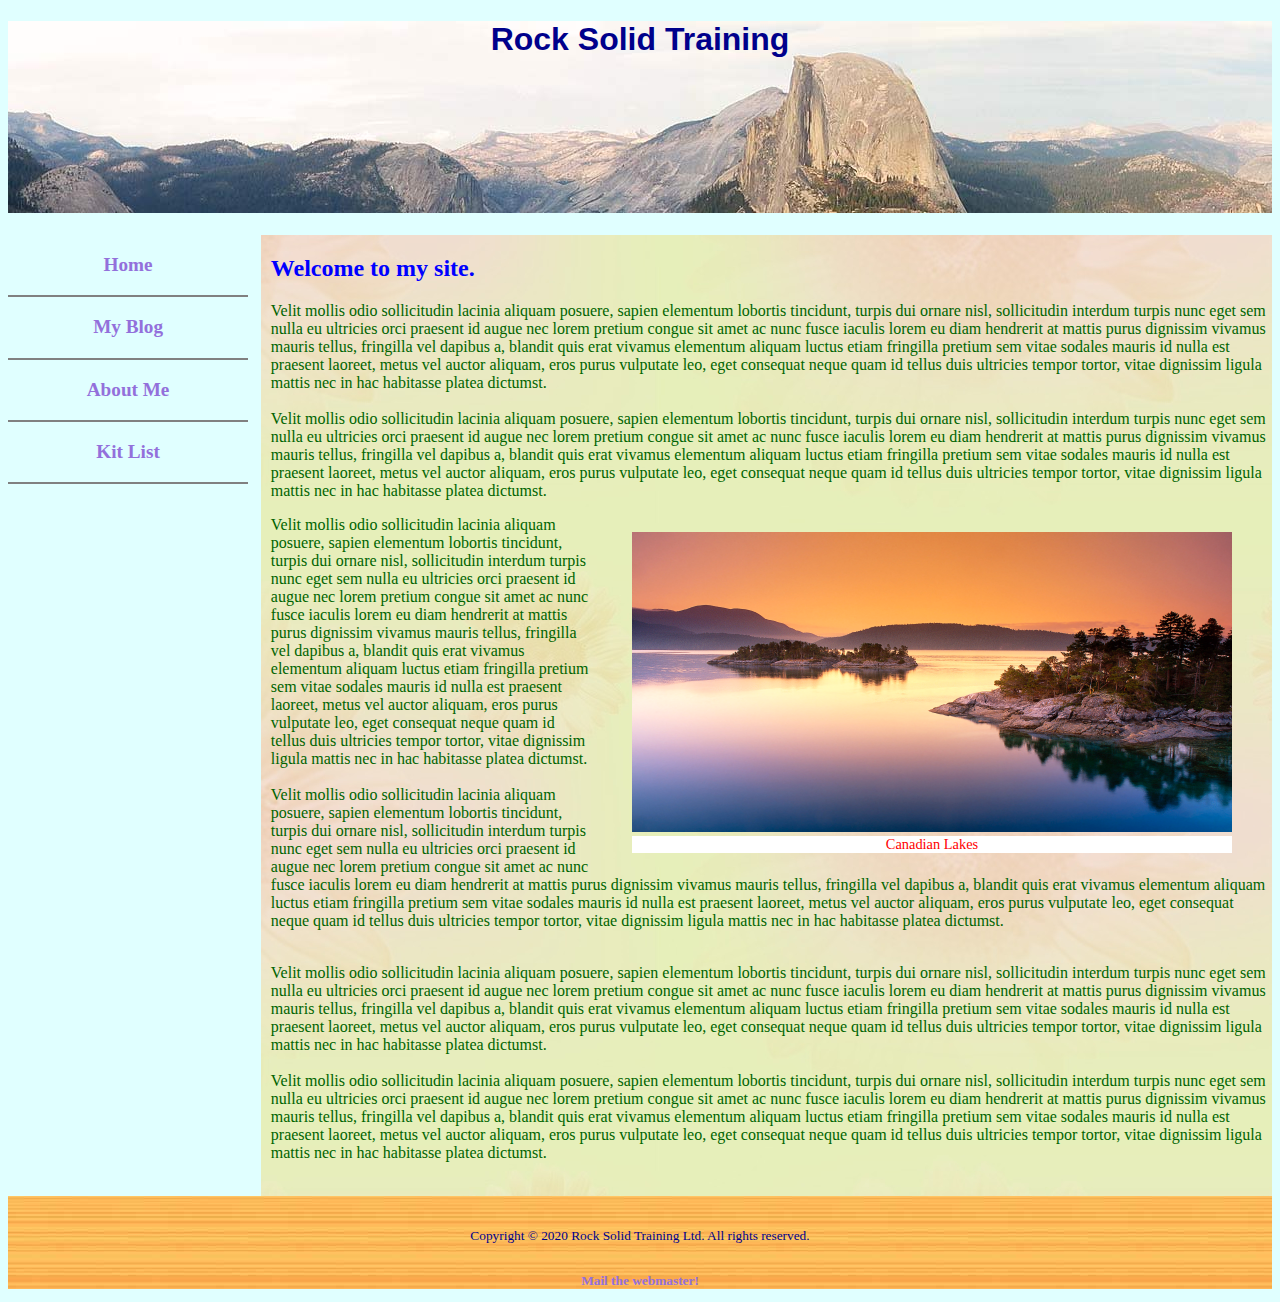
<file: Chapter2/index.html>
﻿<!DOCTYPE html>
<html>
<head>
    <title>Rock Solid</title>
    <meta charset="utf-8" />
    <link href="Styles/StyleSheet1.css" rel="stylesheet" />
</head>
<body>
    <header>
        <h1>Rock Solid Training</h1>
    </header>
    <nav>
        <ul>
            <li><a href="index.html" title="Home">Home</a></li>
            <li><a href="blog.html" title="Camping Blog">My Blog</a></li>
            <li><a href="about.html" title="About Me">About Me</a></li>
            <li><a href="campingKit.html" title="About Me">Kit List</a></li>
        </ul>
    </nav>
    <main>
        <div class="marginLeft10">
            <h2>
                Welcome to my site.
            </h2>

            <!--<p>
            <img src="Content/gifs/cool-banner.gif">
        </p>-->
            <!--<p>
            <video controls src="Content/videos/waterDrop.mp4" width="300" height="200">
                Your browser does not support the &lt;video&gt; tag.
            </video>
        </p>-->
            <p>
                Velit mollis odio sollicitudin lacinia aliquam posuere, sapien elementum lobortis tincidunt, turpis dui ornare nisl, sollicitudin interdum turpis nunc eget sem nulla eu ultricies orci praesent id augue nec lorem pretium congue sit amet ac nunc fusce iaculis lorem eu diam hendrerit at mattis purus dignissim vivamus mauris tellus, fringilla vel dapibus a, blandit quis erat vivamus elementum aliquam luctus etiam fringilla pretium sem vitae sodales mauris id nulla est praesent laoreet, metus vel auctor aliquam, eros purus vulputate leo, eget consequat neque quam id tellus duis ultricies tempor tortor, vitae dignissim ligula mattis nec in hac habitasse platea dictumst.
                <br /><br />
                Velit mollis odio sollicitudin lacinia aliquam posuere, sapien elementum lobortis tincidunt, turpis dui ornare nisl, sollicitudin interdum turpis nunc eget sem nulla eu ultricies orci praesent id augue nec lorem pretium congue sit amet ac nunc fusce iaculis lorem eu diam hendrerit at mattis purus dignissim vivamus mauris tellus, fringilla vel dapibus a, blandit quis erat vivamus elementum aliquam luctus etiam fringilla pretium sem vitae sodales mauris id nulla est praesent laoreet, metus vel auctor aliquam, eros purus vulputate leo, eget consequat neque quam id tellus duis ultricies tempor tortor, vitae dignissim ligula mattis nec in hac habitasse platea dictumst.
                <br />
            </p>
            <!--<p>Fancy some music? <br />
        <audio controls src="Content/music/Sex_On_Fire.mp3">
            Your browser does not support the &lt;audio&gt; tag!
        </audio>
        </p>-->
            <p>
                <figure class="rightimg">
                    <img src="Content/images/canada.png" title="canadian lake" height="300" width="600" />
                    <figcaption>Canadian Lakes</figcaption>
                </figure>
            </p>

            <p>
                Velit mollis odio sollicitudin lacinia aliquam posuere, sapien elementum lobortis tincidunt, turpis dui ornare nisl, sollicitudin interdum turpis nunc eget sem nulla eu ultricies orci praesent id augue nec lorem pretium congue sit amet ac nunc fusce iaculis lorem eu diam hendrerit at mattis purus dignissim vivamus mauris tellus, fringilla vel dapibus a, blandit quis erat vivamus elementum aliquam luctus etiam fringilla pretium sem vitae sodales mauris id nulla est praesent laoreet, metus vel auctor aliquam, eros purus vulputate leo, eget consequat neque quam id tellus duis ultricies tempor tortor, vitae dignissim ligula mattis nec in hac habitasse platea dictumst.
                <br /><br />
                Velit mollis odio sollicitudin lacinia aliquam posuere, sapien elementum lobortis tincidunt, turpis dui ornare nisl, sollicitudin interdum turpis nunc eget sem nulla eu ultricies orci praesent id augue nec lorem pretium congue sit amet ac nunc fusce iaculis lorem eu diam hendrerit at mattis purus dignissim vivamus mauris tellus, fringilla vel dapibus a, blandit quis erat vivamus elementum aliquam luctus etiam fringilla pretium sem vitae sodales mauris id nulla est praesent laoreet, metus vel auctor aliquam, eros purus vulputate leo, eget consequat neque quam id tellus duis ultricies tempor tortor, vitae dignissim ligula mattis nec in hac habitasse platea dictumst.
                <br /><br />
            </p>
            <p>
                Velit mollis odio sollicitudin lacinia aliquam posuere, sapien elementum lobortis tincidunt, turpis dui ornare nisl, sollicitudin interdum turpis nunc eget sem nulla eu ultricies orci praesent id augue nec lorem pretium congue sit amet ac nunc fusce iaculis lorem eu diam hendrerit at mattis purus dignissim vivamus mauris tellus, fringilla vel dapibus a, blandit quis erat vivamus elementum aliquam luctus etiam fringilla pretium sem vitae sodales mauris id nulla est praesent laoreet, metus vel auctor aliquam, eros purus vulputate leo, eget consequat neque quam id tellus duis ultricies tempor tortor, vitae dignissim ligula mattis nec in hac habitasse platea dictumst.
                <br /><br />
                Velit mollis odio sollicitudin lacinia aliquam posuere, sapien elementum lobortis tincidunt, turpis dui ornare nisl, sollicitudin interdum turpis nunc eget sem nulla eu ultricies orci praesent id augue nec lorem pretium congue sit amet ac nunc fusce iaculis lorem eu diam hendrerit at mattis purus dignissim vivamus mauris tellus, fringilla vel dapibus a, blandit quis erat vivamus elementum aliquam luctus etiam fringilla pretium sem vitae sodales mauris id nulla est praesent laoreet, metus vel auctor aliquam, eros purus vulputate leo, eget consequat neque quam id tellus duis ultricies tempor tortor, vitae dignissim ligula mattis nec in hac habitasse platea dictumst.
                <br /><br />
            </p>
        </div>
    </main>
    <footer>
        <p>
            <br /><br />
            Copyright &copy; 2020 Rock Solid Training Ltd. All rights reserved.
            <br /><br />
        </p>
        <p>
            <a href="mailto:webmaster@html5.co.uk"
               title="Feedback Link">Mail the webmaster!</a>
        </p>
    </footer>

</body>
</html>
</file>
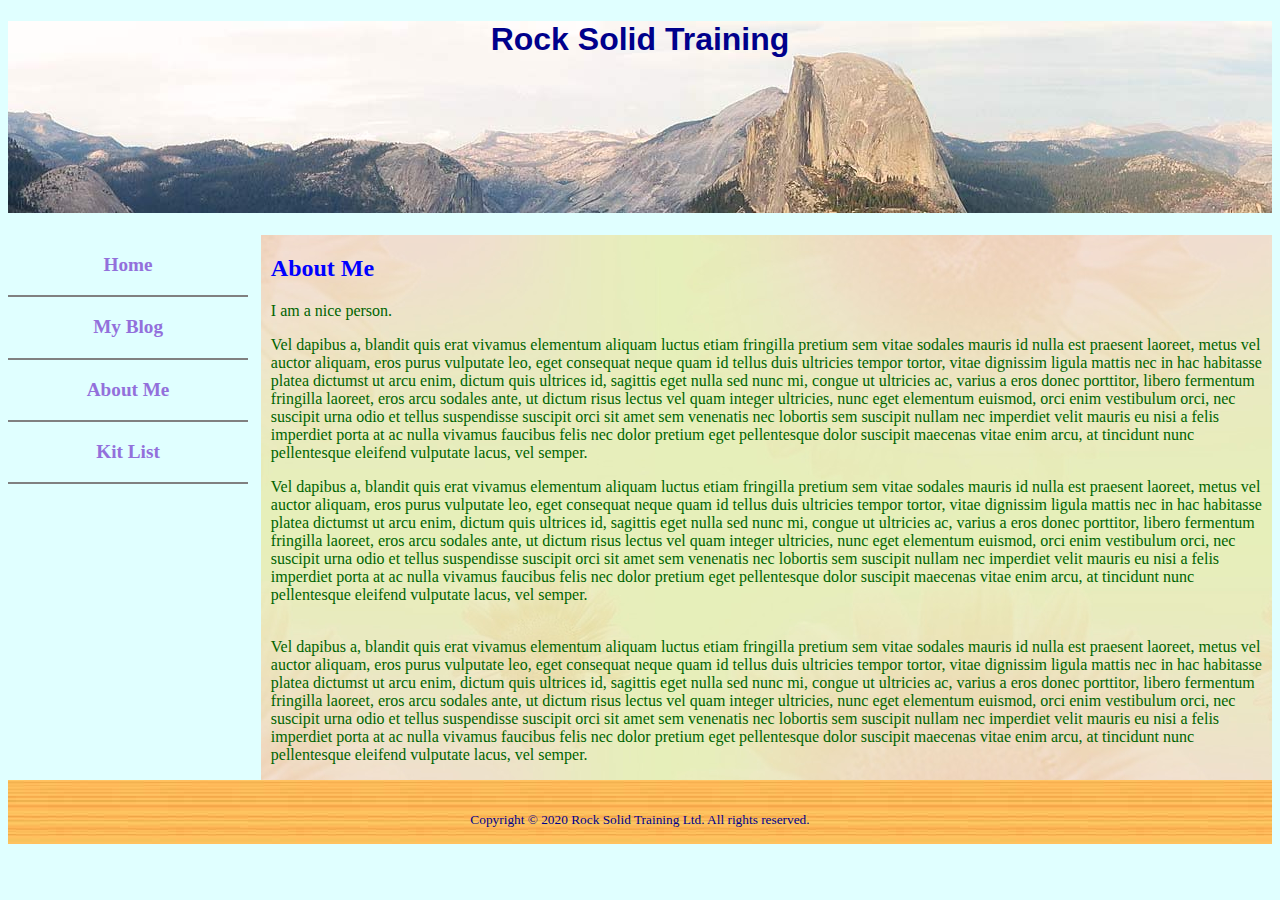
<file: Chapter2/about.html>
﻿<!DOCTYPE html>
<html>
<head>
    <title>About Me</title>
    <meta charset="utf-8" />
    <link href="Styles/StyleSheet1.css" rel="stylesheet" />
</head>
<body>
    <header>
        <h1>Rock Solid Training</h1>
    </header>
    <nav>
        <ul>
            <li><a href="index.html" title="Home">Home</a></li>
            <li><a href="blog.html" title="Camping Blog">My Blog</a></li>
            <li><a href="about.html" title="About Me">About Me</a></li>
            <li><a href="campingKit.html" title="About Me">Kit List</a></li>
        </ul>
    </nav>
    <main>
        <div class="marginLeft10">
            <h2>About Me</h2>
            <p>
                I am a nice person.
            </p>
            <p>
                Vel dapibus a, blandit quis erat vivamus elementum aliquam luctus etiam fringilla pretium sem vitae sodales mauris id nulla est praesent laoreet, metus vel auctor aliquam, eros purus vulputate leo, eget consequat neque quam id tellus duis ultricies tempor tortor, vitae dignissim ligula mattis nec in hac habitasse platea dictumst ut arcu enim, dictum quis ultrices id, sagittis eget nulla sed nunc mi, congue ut ultricies ac, varius a eros donec porttitor, libero fermentum fringilla laoreet, eros arcu sodales ante, ut dictum risus lectus vel quam integer ultricies, nunc eget elementum euismod, orci enim vestibulum orci, nec suscipit urna odio et tellus suspendisse suscipit orci sit amet sem venenatis nec lobortis sem suscipit nullam nec imperdiet velit mauris eu nisi a felis imperdiet porta at ac nulla vivamus faucibus felis nec dolor pretium eget pellentesque dolor suscipit maecenas vitae enim arcu, at tincidunt nunc pellentesque eleifend vulputate lacus, vel semper.
            </p>
            <p>
                Vel dapibus a, blandit quis erat vivamus elementum aliquam luctus etiam fringilla pretium sem vitae sodales mauris id nulla est praesent laoreet, metus vel auctor aliquam, eros purus vulputate leo, eget consequat neque quam id tellus duis ultricies tempor tortor, vitae dignissim ligula mattis nec in hac habitasse platea dictumst ut arcu enim, dictum quis ultrices id, sagittis eget nulla sed nunc mi, congue ut ultricies ac, varius a eros donec porttitor, libero fermentum fringilla laoreet, eros arcu sodales ante, ut dictum risus lectus vel quam integer ultricies, nunc eget elementum euismod, orci enim vestibulum orci, nec suscipit urna odio et tellus suspendisse suscipit orci sit amet sem venenatis nec lobortis sem suscipit nullam nec imperdiet velit mauris eu nisi a felis imperdiet porta at ac nulla vivamus faucibus felis nec dolor pretium eget pellentesque dolor suscipit maecenas vitae enim arcu, at tincidunt nunc pellentesque eleifend vulputate lacus, vel semper.
            </p>
            <p>
                <br />
                Vel dapibus a, blandit quis erat vivamus elementum aliquam luctus etiam fringilla pretium sem vitae sodales mauris id nulla est praesent laoreet, metus vel auctor aliquam, eros purus vulputate leo, eget consequat neque quam id tellus duis ultricies tempor tortor, vitae dignissim ligula mattis nec in hac habitasse platea dictumst ut arcu enim, dictum quis ultrices id, sagittis eget nulla sed nunc mi, congue ut ultricies ac, varius a eros donec porttitor, libero fermentum fringilla laoreet, eros arcu sodales ante, ut dictum risus lectus vel quam integer ultricies, nunc eget elementum euismod, orci enim vestibulum orci, nec suscipit urna odio et tellus suspendisse suscipit orci sit amet sem venenatis nec lobortis sem suscipit nullam nec imperdiet velit mauris eu nisi a felis imperdiet porta at ac nulla vivamus faucibus felis nec dolor pretium eget pellentesque dolor suscipit maecenas vitae enim arcu, at tincidunt nunc pellentesque eleifend vulputate lacus, vel semper.
            </p>
        </div>
    </main>
    <footer>
        <p>
            <br /><br />
            Copyright &copy; 2020 Rock Solid Training Ltd. All rights reserved.
            <br /><br />
        </p>
    </footer>
</body>
</html>
</file>
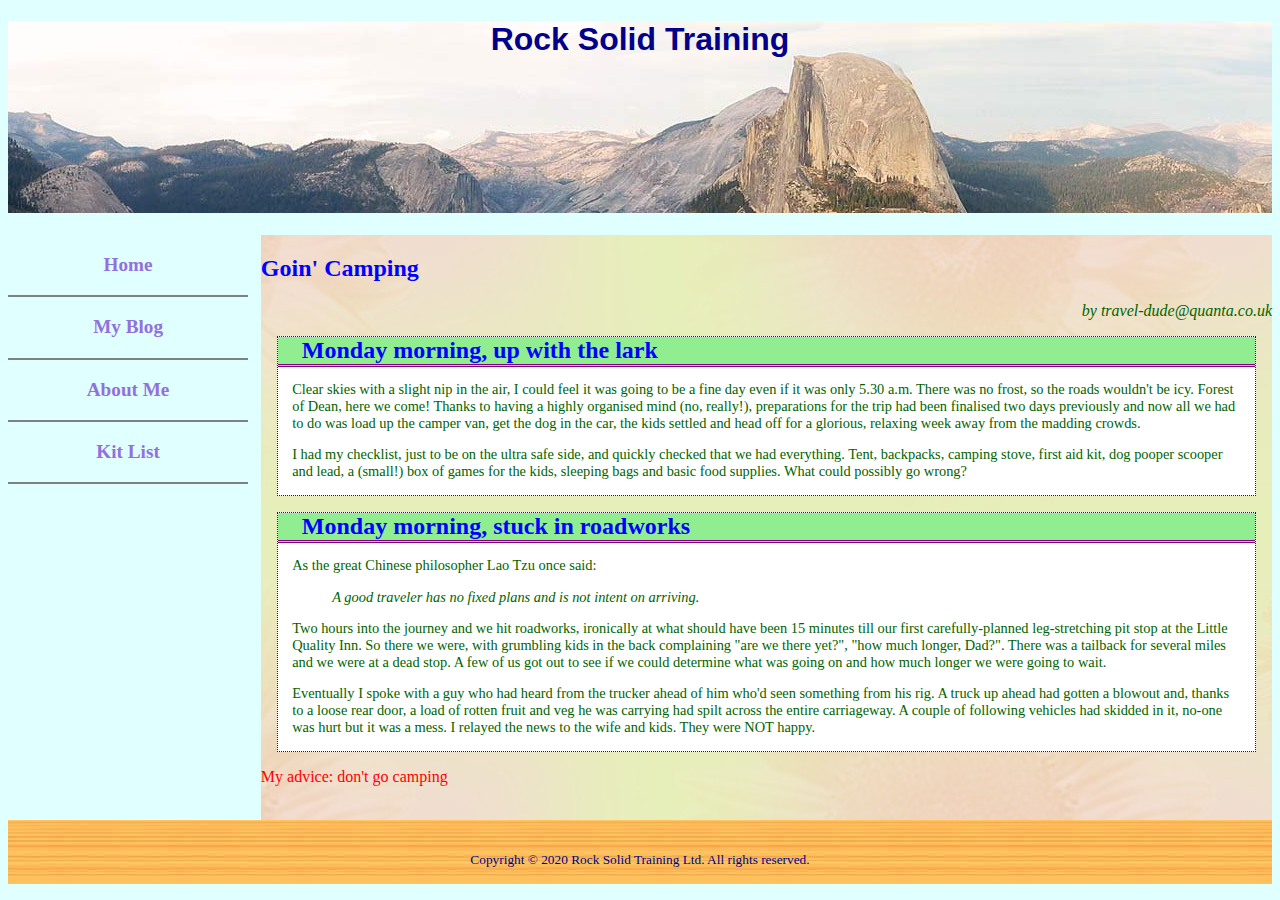
<file: Chapter2/blog.html>
﻿<!DOCTYPE html>
<html>
<head>
    <title>Blog Post</title>
    <meta charset="utf-8" />
    <link href="Styles/StyleSheet1.css" rel="stylesheet" />
</head>
<body>
    <header>
        <h1>Rock Solid Training</h1>
    </header>
    <nav>
        <ul>
            <li><a href="index.html" title="Home">Home</a></li>
            <li><a href="blog.html" title="Camping Blog">My Blog</a></li>
            <li><a href="about.html" title="About Me">About Me</a></li>
            <li><a href="campingKit.html" title="About Me">Kit List</a></li>
        </ul>
    </nav>
    <main>
        <h2 class="margin10">Goin' Camping</h2>
        <address>by travel-dude@quanta.co.uk</address>
        <article>
            <header>
                <h2> Monday morning, up with the lark </h2>
            </header>
            <section>
                <p>Clear skies with a slight nip in the air, I could feel it was going to be a fine day even if it was only 5.30 a.m. There was no frost, so the roads wouldn't be icy. Forest of Dean, here we come! Thanks to having a highly organised mind (no, really!), preparations for the trip had been finalised two days previously and now all we had to do was load up the camper van, get the dog in the car, the kids settled and head off for a glorious, relaxing week away from the madding crowds.</p>

                <p>I had my checklist, just to be on the ultra safe side, and quickly checked that we had everything. Tent, backpacks, camping stove, first aid kit, dog pooper scooper and lead, a (small!) box of games for the kids, sleeping bags and basic food supplies. What could possibly go wrong?</p>
            </section>
        </article>
        <article>
            <header>
                <h2>Monday morning, stuck in roadworks</h2>
            </header>
            <section>
                <p>As the great Chinese philosopher Lao Tzu once said:</p>

                <blockquote>A good traveler has no fixed plans and is not intent on arriving.</blockquote>

                <p>Two hours into the journey and we hit roadworks, ironically at what should have been 15 minutes till our first carefully-planned leg-stretching pit stop at the Little Quality Inn. So there we were, with grumbling kids in the back complaining "are we there yet?", "how much longer, Dad?". There was a tailback for several miles and we were at a dead stop. A few of us got out to see if we could determine what was going on and how much longer we were going to wait.</p>

                <p>Eventually I spoke with a guy who had heard from the trucker ahead of him who'd seen something from his rig. A truck up ahead had gotten a blowout and, thanks to a loose rear door, a load of rotten fruit and veg he was carrying had spilt across the entire carriageway. A couple of following vehicles had skidded in it, no-one was hurt but it was a mess. I relayed the news to the wife and kids. They were NOT happy.</p>

            </section>
        </article>
        <p id="Warning">
            My advice: don't go camping
            <br /><br />
        </p>

    </main>
    <footer>
        <p>
            <br /><br />
            Copyright &copy; 2020 Rock Solid Training Ltd. All rights reserved.
            <br /><br />
        </p>
    </footer>
</body>
</html>
</file>
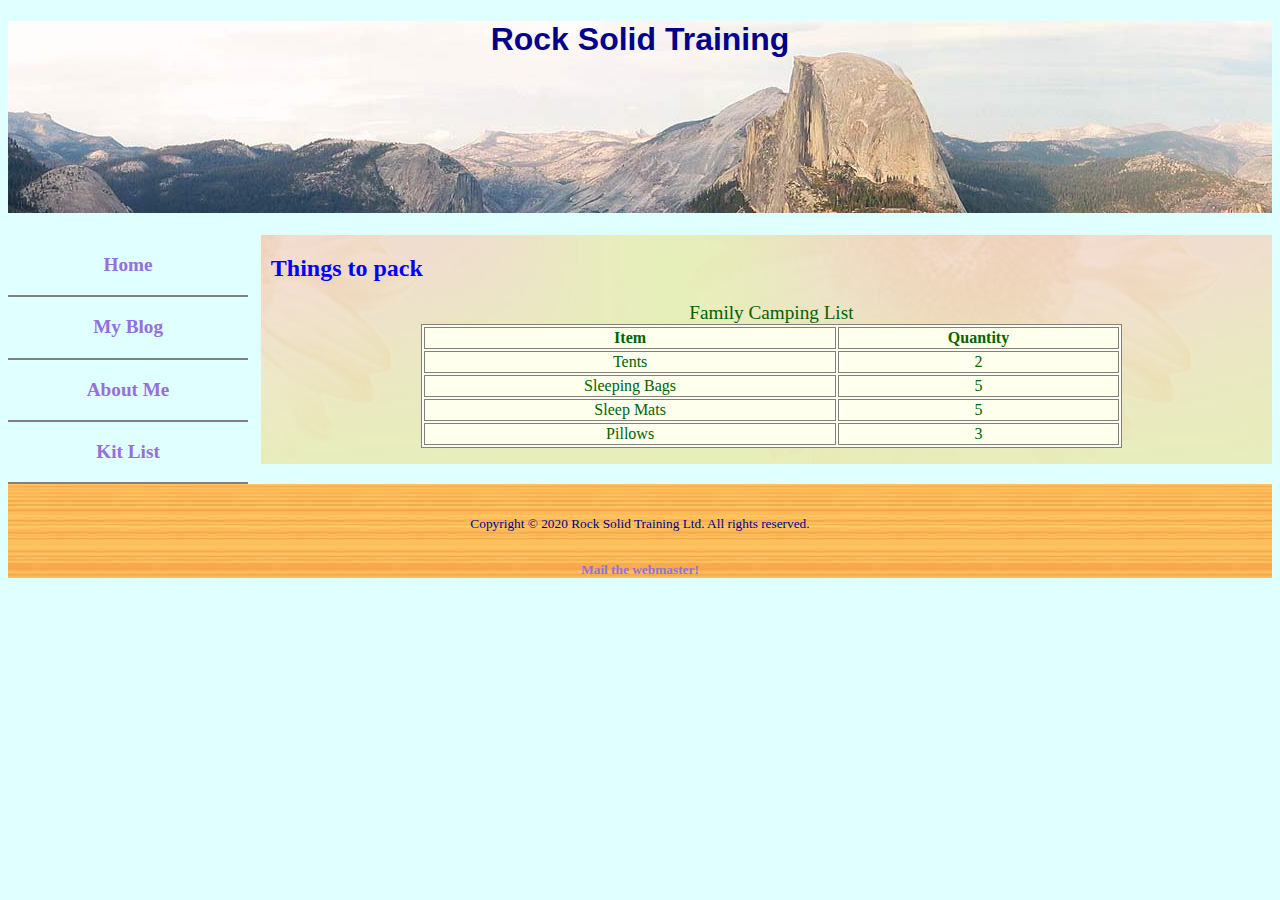
<file: Chapter2/campingKit.html>
﻿<!DOCTYPE html>
<html>
<head>
    <title></title>
    <meta charset="utf-8" />
    <link href="Styles/StyleSheet1.css" rel="stylesheet" />
</head>
<body>
    <header>
        <h1>Rock Solid Training</h1>
    </header>
    <nav>
        <ul>
            <li><a href="index.html" title="Home">Home</a></li>
            <li><a href="blog.html" title="Camping Blog">My Blog</a></li>
            <li><a href="about.html" title="About Me">About Me</a></li>
            <li><a href="campingKit.html" title="About Me">Kit List</a></li>
        </ul>
    </nav>

    <main>
        <div class="marginLeft10">
            <h2> Things to pack</h2>
            <p>
                <table id="table1">
                    <caption>Family Camping List</caption>
                    <thead>
                        <tr>
                            <th>Item</th>
                            <th>Quantity</th>
                        </tr>
                    </thead>
                    <tbody>
                        <tr>
                            <td>Tents</td>
                            <td>2</td>
                        </tr>
                        <tr>
                            <td>Sleeping Bags</td>
                            <td>5</td>
                        </tr>
                        <tr>
                            <td>Sleep Mats</td>
                            <td>5</td>
                        </tr>
                        <tr>
                            <td>Pillows</td>
                            <td>3</td>
                        </tr>
                    </tbody>
                </table>
            </p>
        </div>
    </main>
    <footer>
        <p>
            <br /><br />
            Copyright &copy; 2020 Rock Solid Training Ltd. All rights reserved.
            <br /><br />
        </p>
        <p>
            <a href="mailto:webmaster@html5.co.uk"
               title="Feedback Link">Mail the webmaster!</a>
        </p>
    </footer>
</body>
</html>
</file>
<file: Chapter2/Styles/StyleSheet1.css>
﻿body {
    background-color: lightcyan;
    color: darkgreen;
}

header {
    background-image: url('../Content/banners/mountains.jpg');
}

    header h1 {
        height: 192px;
        font-size: 200%;
        font-family: sans-serif;
        text-align: center;
        color: darkblue;
    }
/* only h1 in <header> */

address {
    text-align: right;
}

h2 {
    color: blue;
    /*background-color: yellow;*/
}

    h2.blur {
        text-shadow: 0 0 1px;
    }
    /* black shadow */

    h2.neon {
        text-shadow: 0 0 3px #0000ff;
    }
    /* blue glow */

    h2.fire {
        text-shadow: 2px 2px 8px #ff0000;
    }
/* HELLFIRE! */


nav {
    text-align: center;
    font-size: larger;
    width: 19%;
    float: left;
    /*background-image: url("../Content/backgrounds/marble-grey.png");*/
}

    nav ul {
        list-style-type: none;
        padding: 0;
        margin: 0;
    }

        nav ul li {
            width: 100%;
            margin-left: 0;
            border-bottom: 2px solid gray;
        }

    nav a {
        display: block;
        padding: 1em;
        text-decoration: none;
    }

main {
    width: 80%;
    float: right;
    background-image: url("../Content/backgrounds/garden.png");
}

a {
    color: mediumpurple;
    font-weight: bold;
    text-decoration: none;
}

    a:hover {
        background-color: #77ff77;
        text-decoration: underline;
    }

    a:visited {
        color: purple;
        text-decoration: none;
    }

    a:active {
        background-color: hotpink;
        text-decoration: underline;
    }

blockquote {
    font-style: italic;
}
/* Lao Tzu's quote */


footer {
    text-align: center;
    font-size: smaller;
    color: darkblue;
    background-image: url("../Content/backgrounds/wood-pine.png");
    clear: both;
}

.QuantaHeader {
    background-color: yellow;
}

#Warning {
    color: red;
}

.marginLeft10 {
    margin-left: 10px;
}

.center {
    text-align: center;
}

.rightimg {
    float: right;
}

    .rightimg figcaption {
        background-color: white;
        color: red;
        text-align: center;
        font-size: 90%;
    }

table, th, td {
    border: 1px solid gray;
}

table {
    background-color: #ffffee;
    text-align: center;
}

    table#table1 {
        width: 70%;
        margin-left: 15%;
        margin-right: 15%;
    }

caption {
    font-size: larger;
}

article {
    margin: 1em;
    background-color: white;
    border: 1px dotted blue;
}

    article h2 {
        margin: 0;
        padding-left: 1em;
        background-color: lightgreen;
        border-bottom: 3px double purple;
    }

    article section {
        margin: 1em;
        font-size: 90%;
    }
</file>
